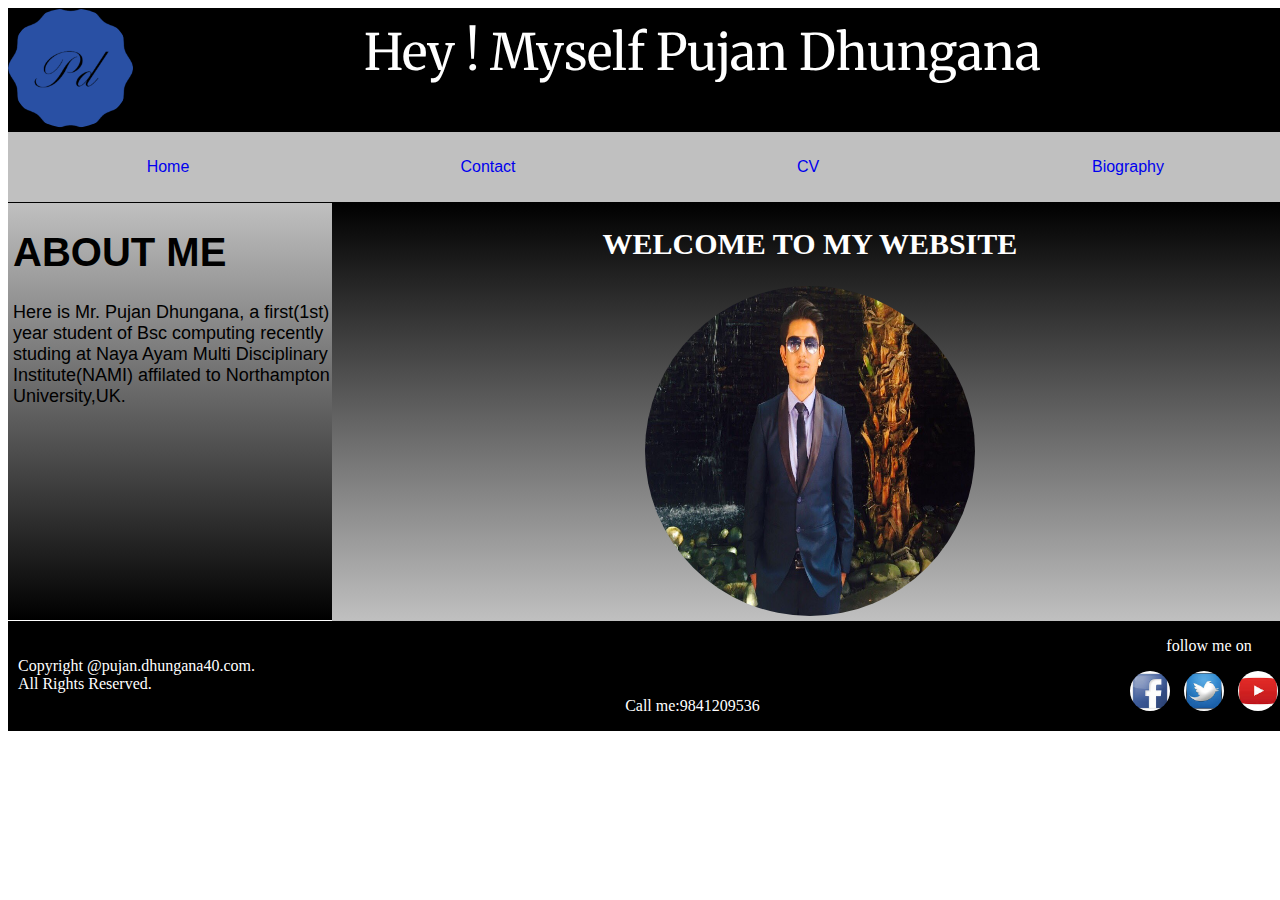
<file: index.html>
<!DOCTYPE html>
<html>
  <head>
      <title>My Website</title><!--It gives the title of the web page-->
      <link rel="stylesheet" href="css/style.css"><!--Links the html page with css styling-->
      <link href="https://fonts.googleapis.com/css?family=Merriweather" rel="stylesheet"><!-- Links the font family from google fonts-->
    </head>
        <body>
          <header>
            <div class="logo"><!-- This div is for the logo-->
              <img src="images/barca.png" alt="logo"><!-- Links the image in the page-->
            </div>
            <div class= "main"><!-- This div is for the heading title-->
              Hey ! Myself Pujan Dhungana<!-- This is the header title-->
            </div>
          </header>
          <nav><!-- This is the navigation bar-->
            <ul>
              <li><a href="index.html">Home</a></li>
              <li><a href="contact.html">Contact</a></li>
              <li><a href="cv.html">CV</a></li>
              <li><a href="bio.html">Biography</a></li>
            </ul>
          </nav>

        <section>
          <div class="left"><!-- This div is for the left bar of the home page-->
            <h1>ABOUT ME</h1>
            <article class="article"><!-- This div is for the article in the left bar of the home page-->
            <p>
            Here is Mr. Pujan Dhungana, a first(1st) year student of Bsc
            computing recently studing at Naya Ayam Multi Disciplinary
            Institute(NAMI) affilated to Northampton University,UK.
           </p>
         </article>
       </div>
       <div class="centre"><!-- This div is for the middle page of the home page-->
         <h2> WELCOME TO MY WEBSITE</h2>
         <img src="images/a.jpg" alt="Pujan Dhungana"><!-- Links the image in the page-->
       </div>
     </section>
        <footer><!-- This is for the footer div-->
          <div class="copyright"><!-- This div is for the copyright portion-->
            <p>
              Copyright @pujan.dhungana40.com.<br> All Rights Reserved.
            </p>
          </div>
          <div class="call"><!-- This div is for the mobile number-->
            <p>
              Call me:9841209536
            </p>
          </div>
           <div class="follow"><!--This div is for the folloe me portion-->
            <p>follow me on</p>
            <a href="https://facebook.com"><img src="images/facebook.jpg" alt="icon of facebook"></a>
            <a href="https://twitter.com"><img src="images/twitter.jpg"alt="icon of twitter"></a>
            <a href="https://youtube.com"><img src="images/youtube.jpg" alt="icon of youtube"></a>
          </div>

        </footer>
       </body>


</html>
</file>
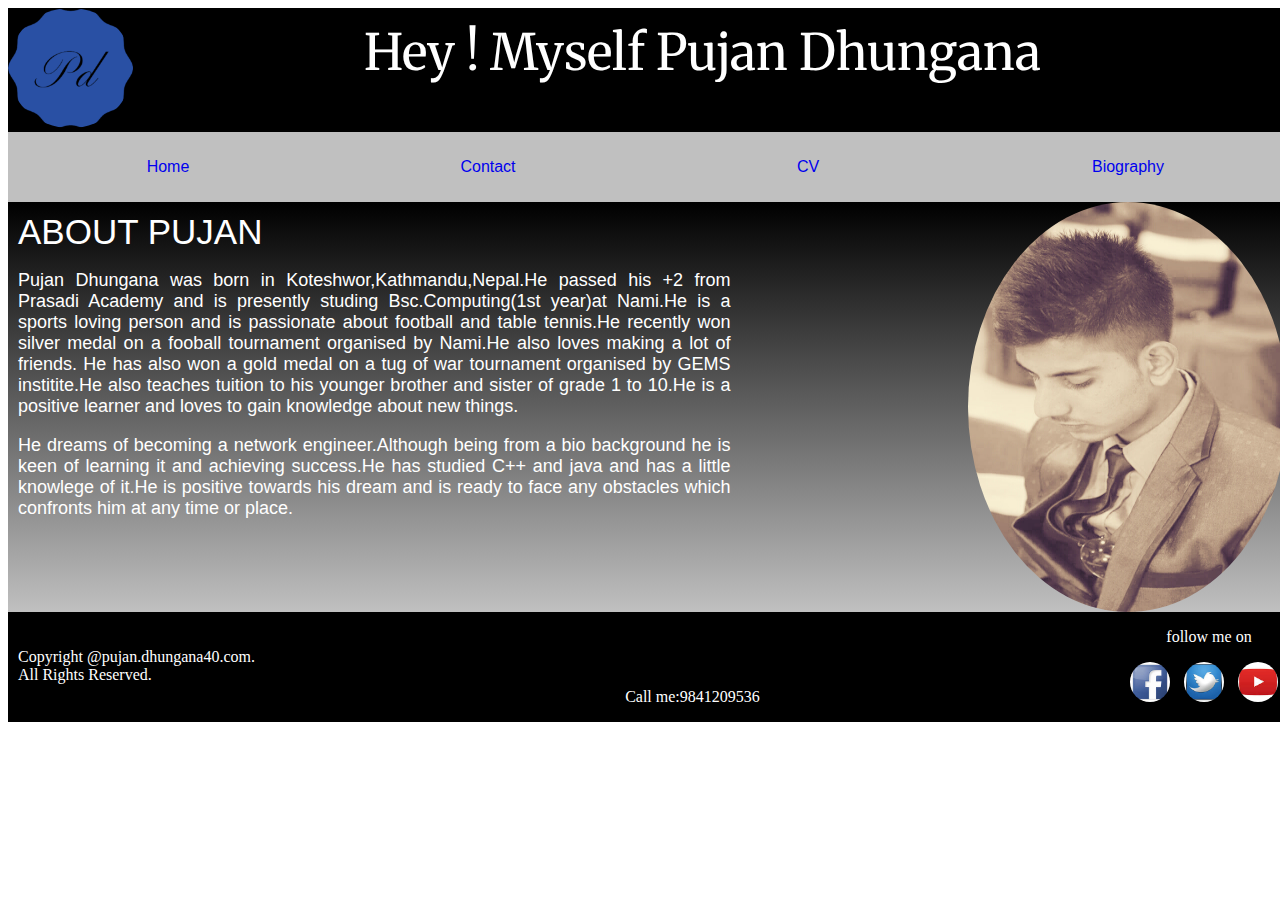
<file: bio.html>
<!DOCTYPE html>
<html>
  <head>
      <title>My Website</title><!--It gives the title of the web page-->
      <link rel="stylesheet" href="css/bio.css"><!--Links the html page with css styling-->
      <link href="https://fonts.googleapis.com/css?family=Merriweather" rel="stylesheet"><!-- Links the font family from google fonts-->
    </head>
        <body>
          <header>
            <div class="logo"><!-- This div is for the logo-->
              <img src="images/barca.png" alt="logo"><!-- Links the image in the page-->
            </div>
            <div class= "main"><!-- This div is for the heading title-->
              Hey ! Myself Pujan Dhungana<!-- This is the header title-->
            </div>
          </header>
          <nav><!-- This is the navigation bar-->
            <ul>
              <li><a href="index.html">Home</a></li>
              <li><a href="contact.html">Contact</a></li>
              <li><a href="cv.html">CV</a></li>
              <li><a href="bio.html">Biography</a></li>
            </ul>
          </nav>
        <section>
          <div class="left"><!-- this div is for the text ABOUT PUJAN-->
           ABOUT PUJAN
          <article class="article"><!-- this div is for the article -->
            <p>
              Pujan Dhungana was born in Koteshwor,Kathmandu,Nepal.He passed his
              +2 from Prasadi Academy and is presently studing Bsc.Computing(1st
              year)at Nami.He is a sports loving person and is passionate about
              football and table tennis.He recently won silver medal on a fooball
              tournament organised by Nami.He also loves making a lot of friends.
              He has also won a gold medal on a tug of war tournament organised
              by GEMS institite.He also teaches tuition to his younger brother
              and sister of grade 1 to 10.He is a positive learner and loves to
              gain knowledge about new things.
            </p>
            <p>
              He dreams of becoming a network engineer.Although being from a bio
              background he is keen of learning it and achieving success.He has
              studied C++ and java and has a little knowlege of it.He is positive
              towards his dream and is ready to face any obstacles which confronts
              him at any time or place.
            </p>
          </article>
        </div>
        <div class="right"><!-- this div is for the image-->
          <img src=images/b.jpg><!-- links image to the required html page-->
        </div>

        </section>

        <footer><!-- This is for the footer div-->
          <div class="copyright"><!-- This div is for the copyright portion-->
            <p>
              Copyright @pujan.dhungana40.com.<br> All Rights Reserved.
            </p>
          </div>
          <div class="call"><!-- This div is for the mobile number-->
            <p>
              Call me:9841209536
            </p>
          </div>
           <div class="follow"><!--This div is for the folloe me portion-->
            <p>follow me on</p>
            <a href="https://facebook.com"><img src="images/facebook.jpg" alt="icon of facebook"></a>
            <a href="https://twitter.com"><img src="images/twitter.jpg"alt="icon of twitter"></a>
            <a href="https://youtube.com"><img src="images/youtube.jpg" alt="icon of youtube"></a>
          </div>

        </footer>
       </body>


      </html>
</file>
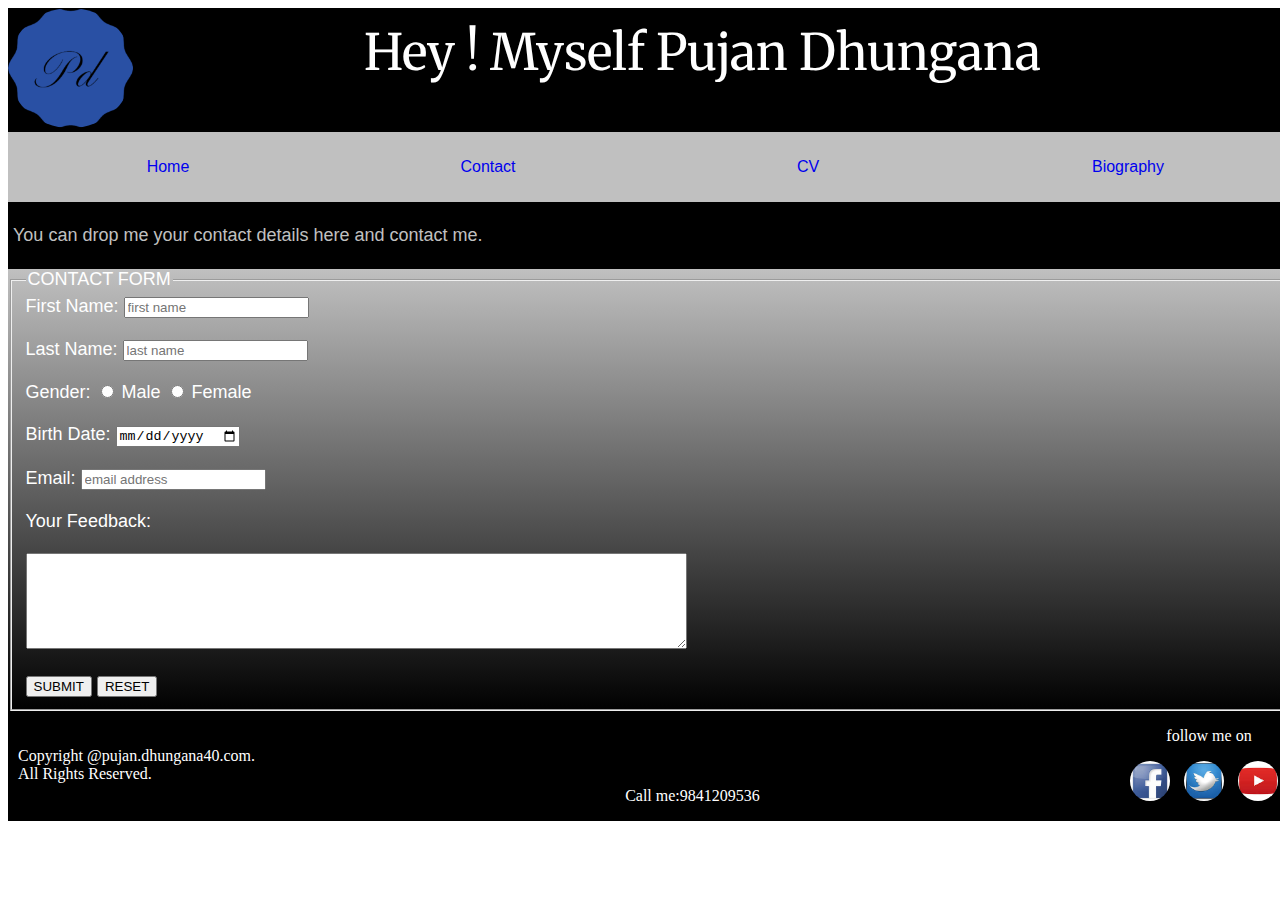
<file: contact.html>
<!DOCTYPE html>
<html>
  <head>
      <title>My Website</title><!--It gives the title of the web page-->
      <link rel="stylesheet" href="css/contact.css"><!--Links the html page with css styling-->
      <link href="https://fonts.googleapis.com/css?family=Merriweather" rel="stylesheet"><!-- Links the font family from google fonts-->
    </head>
        <body>
          <header>
            <div class="logo"><!-- This div is for the logo-->
              <img src="images/barca.png" alt="logo"><!-- Links the image in the page-->
            </div>
            <div class= "main"><!-- This div is for the heading title-->
              Hey ! Myself Pujan Dhungana<!-- This is the header title-->
            </div>
          </header>
          <nav><!-- This is the navigation bar-->
            <ul>
              <li><a href="index.html">Home</a></li>
              <li><a href="contact.html">Contact</a></li>
              <li><a href="cv.html">CV</a></li>
              <li><a href="bio.html">Biography</a></li>
            </ul>
          </nav>
        <section>
          <article class="article"><!-- this div is for the article which is in the top of the form-->
          <p>
            You can drop me your contact details here and contact me.<!-- this is the article-->
          </p>
          </article>
          <form action="contact.html" method="get">
          <fieldset><!-- tabular format is set-->

     <legend>CONTACT FORM</legend><!-- title of the form-->


     <label>First Name:</label>
     <input type="text" name="firstname" placeholder="first name"required><br><br><!-- this is the place where the users enter their first name and the required function enables the users to write there first name compulsarily-->

      <label>Last Name:</label>
      <input type="text" name="lastname" placeholder="last name" required><br><br><!-- this is the place where the users enter their last name-->

     <label>Gender:</label>
     <input type="radio" name="gender" value="male"> Male
     <input type="radio" name="gender" value="female"> Female<br><br><!-- this is the place where the users provide their gender-->

     <label>Birth Date:</label>
     <input type="date" name="birth_date"><br><br><!-- this is the place where the users enter their birth date-->


     <label>Email:</label>
     <input type= "text" name="email" placeholder="email address"><br><br><!-- this is the place where the users enter their email-->

     <label>Your Feedback:</label><br><br>
     <textarea name="feedback" rows="6" cols="80"></textarea><br><br><!-- this is the place where the users enter their feedback-->

     <input type="submit" class="submit" value="SUBMIT"><!-- this is the place where the users click to submit their information-->
     <input type="reset" class="reset" value="RESET"><!-- this is the place where the users clixk to reset there information-->

        </fieldset>
   </form>
   </section>
   <footer><!-- This is for the footer div-->
     <div class="copyright"><!-- This div is for the copyright portion-->
       <p>
         Copyright @pujan.dhungana40.com.<br> All Rights Reserved.
       </p>
     </div>
     <div class="call"><!-- This div is for the mobile number-->
       <p>
         Call me:9841209536
       </p>
     </div>
      <div class="follow"><!--This div is for the folloe me portion-->
       <p>follow me on</p>
       <a href="https://facebook.com"><img src="images/facebook.jpg" alt="icon of facebook"></a>
       <a href="https://twitter.com"><img src="images/twitter.jpg"alt="icon of twitter"></a>
       <a href="https://youtube.com"><img src="images/youtube.jpg" alt="icon of youtube"></a>
     </div>

   </footer>
  </body>


 </html>
</file>
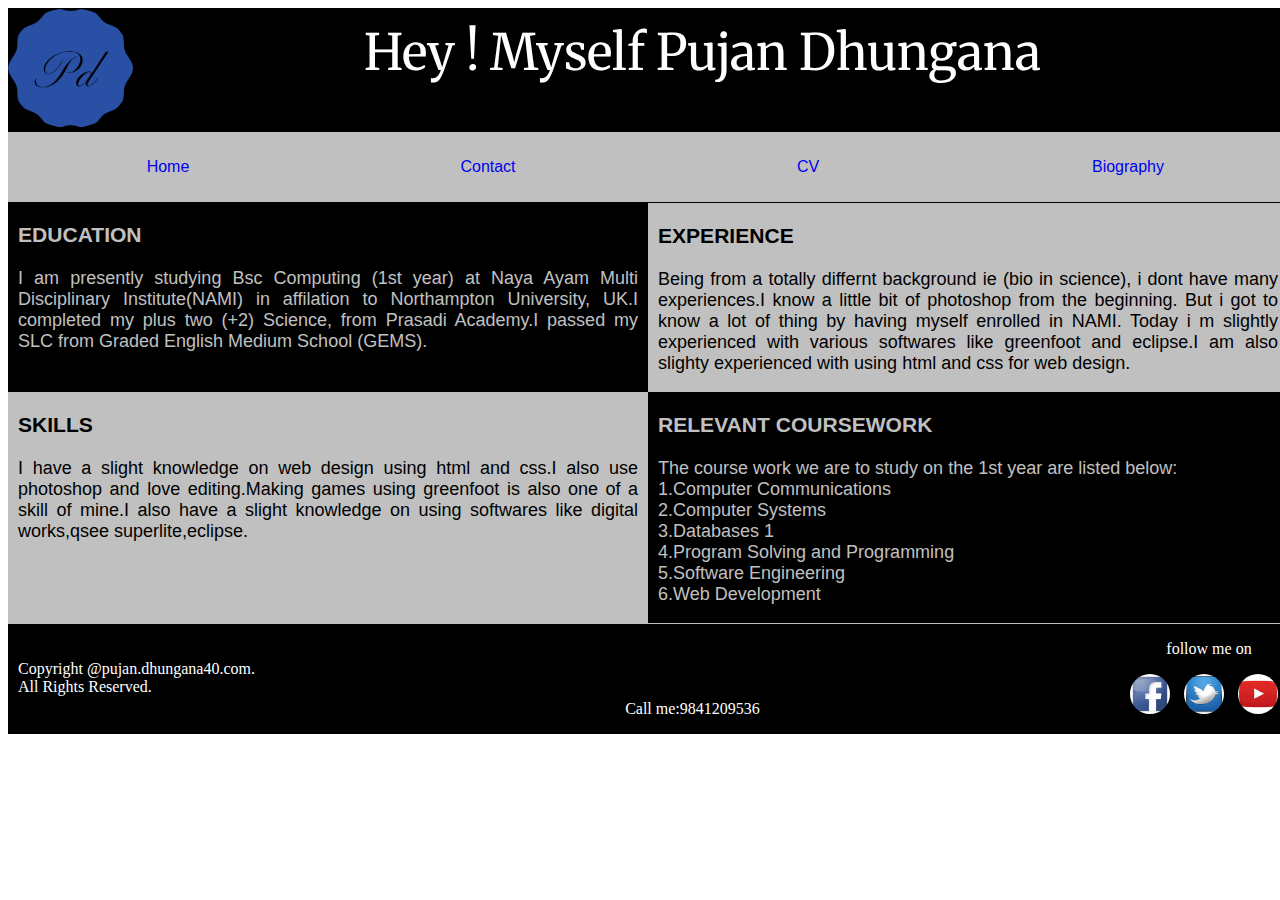
<file: cv.html>
<!DOCTYPE html>
<html>
  <head>
      <title>My Website</title><!--It gives the title of the web page-->
      <link rel="stylesheet" href="css/cv.css"><!--Links the html page with css styling-->
      <link href="https://fonts.googleapis.com/css?family=Merriweather" rel="stylesheet"><!-- Links the font family from google fonts-->
    </head>
        <body>
          <header>
            <div class="logo"><!-- This div is for the logo-->
              <img src="images/barca.png" alt="logo"><!-- Links the image in the page-->
            </div>
            <div class= "main"><!-- This div is for the heading title-->
              Hey ! Myself Pujan Dhungana<!-- This is the header title-->
            </div>
          </header>
          <nav><!-- This is the navigation bar-->
            <ul>
              <li><a href="index.html">Home</a></li>
              <li><a href="contact.html">Contact</a></li>
              <li><a href="cv.html">CV</a></li>
              <li><a href="bio.html">Biography</a></li>
            </ul>
          </nav>
      <div class="section"><!-- this div is for the whole content portion except header and footer-->
        <div class="section1"><!-- this div is for the  education and experience portion-->
          <div class="edu"><!-- this div is only for the education portion-->
          <h3>EDUCATION</h3>
          <p>
            I am presently studying Bsc Computing (1st year) at Naya Ayam Multi
            Disciplinary Institute(NAMI) in affilation to Northampton University,
            UK.I completed my plus two (+2) Science, from Prasadi Academy.I passed
            my SLC from Graded English Medium School (GEMS).
          </p>
          </div>
          <div class="exp"><!-- this div is only for experience portion-->
          <h3> EXPERIENCE </h3>
          <p>
          Being from a totally differnt background ie (bio in science), i dont
          have many experiences.I know a little bit of photoshop from the beginning.
          But i got to know a lot of thing by having myself enrolled in NAMI.
          Today i m  slightly experienced with various softwares like greenfoot
          and eclipse.I am also slighty experienced with using html and css for web design.
          </p>
        </div>
      </div>
        <div class="section2"><!-- this div is for the  skills and coursework portion-->
          <div class="ski"><!-- this div is for the skills portion-->
          <h3>SKILLS</h3>
          <p>
            I have a slight knowledge on web design using html and css.I also use
            photoshop and love editing.Making games using greenfoot is  also one
            of a skill of mine.I also have a slight knowledge on using softwares
             like digital works,qsee superlite,eclipse.
          </p>
          </div>
          <div class="rev"><!-- this div is for the coursework portion-->
          <h3> RELEVANT COURSEWORK </h3>
          <p>
            The course work we are to study on the 1st year are listed below:<br>
            1.Computer Communications<br>
            2.Computer Systems<br>
            3.Databases 1<br>
            4.Program Solving and Programming<br>
            5.Software Engineering<br>
            6.Web Development
          </p>
        </div>
      </div>
      </div>

        <footer><!-- This is for the footer div-->
          <div class="copyright"><!-- This div is for the copyright portion-->
            <p>
              Copyright @pujan.dhungana40.com.<br> All Rights Reserved.
            </p>
          </div>
          <div class="call"><!-- This div is for the mobile number-->
            <p>
              Call me:9841209536
            </p>
          </div>
           <div class="follow"><!--This div is for the folloe me portion-->
            <p>follow me on</p>
            <a href="https://facebook.com"><img src="images/facebook.jpg" alt="icon of facebook"></a>
            <a href="https://twitter.com"><img src="images/twitter.jpg"alt="icon of twitter"></a>
            <a href="https://youtube.com"><img src="images/youtube.jpg" alt="icon of youtube"></a>
          </div>

        </footer>
       </body>


  </html>
</file>
<file: css/style.css>
body{
width: 100%; /* The code is for the width of the body file*/
}
header{
  width: 100%;
  background-color: black ;
  color: white;
  display: flex;

}
/* The above code changes the color of the background and the flex propery makes the items in the header to be in same row and color justifies the color of text.*/
.logo{
  width: 100px;
  margin-left: 0px;
}
/* The above code justifies the width of the logo  and the margin provided to the logo.*/
.logo img{
  height: 120px;
  border-radius: 50%;
  transition: width 2s,height 4s,transform 2s;
  }
  /* the above codes changes height to the logo image,gives circular scene of the image and g the image changes it shape and size for certain duration*/
  .logo img:hover{
    transform: rotate(360deg);
  }
  /* the above code rotates the image 360 degrees when the curser is made to point on the image.*/

.main{
  font-family: 'Merriweather', serif;
  font-size: 50px;
  margin-top: 1%;
  margin-left: 20%;
}
/* The above codes justifies the font family.font size and provides necessary margin to the text*/
nav{

  background: silver;
  overflow: hidden;
  font-family: sans-serif;

}
/* the above codes changes the background color , font family of the navigation bar .*/
nav ul{
  display: flex;
  list-style-type: none;
  margin-left:0;
  padding-left: 0;
}
/* the aboves codes makes the navigation bar items display in the form of row  ,  and no bullets are shown on the pages.*/
nav li{
  flex:1;
}
/* the above code frovides equal spaces between the text in the navigation bar */
nav a{
  text-decoration: none;
  padding:10px;
  text-align: center;
  display:block;
  }
  /* the above codes provides no decoration to the text(i.e removes the underline),displays the text in centre and provides equal spaces between the text in the form of blocks.*/
nav a:hover{
  background:white;
}
/* the above code gives the background when cursor is to point on the text*/
section{
  overflow: hidden;
  display: flex;
}
/* The above code presents the items in the section div in row format  */

.left{
  width: 25%;
  overflow: hidden;
  font-family: sans-serif;
  color: black;
  font-size: 20px;
  background: linear-gradient(silver,black);
  border-top: 1px solid black;
  border-bottom: 1px solid white;
  padding-left: 5px;
}
/* The above codes provides the width,changes font family,color,font size,gives a definate bakground color,provides border to the texts. */
.article{
  font-size: 18px;
}
/* the above code chanes the font size of the article.*/
.centre{
  width: 75%;
  text-align: center;
  font-size: 20px;
  background: linear-gradient(black,silver);
  color: white;
}
/* the aboves code provides required width, displays the text in centre and changes the color of the text */
.centre img{
  height: 330px;
  width: 330px;
  border-radius: 50%;
  transition: width 2s,height 4s,transform 2s;
}

/* the above codes changes height and width of the image,gives circular scene of the image and  the image changes it shape and size for certain duration*/
.centre img:hover{
  transform: rotate(360deg);
}
/* the above code rotates the image 360 degrees when the curser is made to point on the image.*/

footer{
  width: 100%;
  background:black;
  color:white;
  display:flex;
  justify-content: space-between;
  }
  /* the above codes provides required width,changes the background color and color of the texts,displays the items in row and provides equal spaces between them */
.copyright{
  padding-left: 10px;
  margin-top: 20px;
}
/* the above codes provides required padding and margin to the texts.*/
.call{
  margin-top: 60px;
}
/* the above codes provides required  margin to the text.*/

.follow{
  text-align: center;
}
/* the above codes dispalys the text in centre.*/
.follow img{
  margin-right: 10px;
  width:40px;
  height:40px;
  border-radius: 50%;
  transition: width 2s,height 4s,transform 2s;
}
/* the above codes provides required margin. changes height and width of the image,gives circular scene of the image and  the image changes it shape and size for certain duration*/

.follow img:hover{
  transform: rotate(360deg);
}
/* the above code rotates the image 360 degrees when the curser is made to point on the image.*/

@media all and (max-width:1000px) {
  nav ul{
    flex-direction: column;
  }
  /* the code makes the navigation bar responsive.*/
}
/* the code makes the web page responsive.
</file>
<file: css/bio.css>
body{
width: 100%; /* The code is for the width of the body file*/
}
header{
  width: 100%;
  background-color: black ;
  color: white;
  display: flex;

}
/* The above code changes the color of the background and the flex propery makes the items in the header to be in same row and color justifies the color of text.*/
.logo{
  width: 100px;
  margin-left: 0px;
}
/* The above code justifies the width of the logo  and the margin provided to the logo.*/
.logo img{
  height: 120px;
  border-radius: 50%;
  transition: width 2s,height 4s,transform 2s;
  }
  /* the above codes changes height to the logo image,gives circular scene of the image and g the image changes it shape and size for certain duration*/
  .logo img:hover{
    transform: rotate(360deg);
  }
  /* the above code rotates the image 360 degrees when the curser is made to point on the image.*/

.main{
  font-family: 'Merriweather', serif;
  font-size: 50px;
  margin-top: 1%;
  margin-left: 20%;
}
/* The above codes justifies the font family.font size and provides necessary margin to the text*/
nav{

  background: silver;
  overflow: hidden;
  font-family: sans-serif;

}
/* the above codes changes the background color , font family of the navigation bar .*/
nav ul{
  display: flex;
  list-style-type: none;
  margin-left:0;
  padding-left: 0;
}
/* the aboves codes makes the navigation bar items display in the form of row  ,  and no bullets are shown on the pages.*/
nav li{
  flex:1;
}
/* the above code frovides equal spaces between the text in the navigation bar */
nav a{
  text-decoration: none;
  padding:10px;
  text-align: center;
  display:block;
  }
  /* the above codes provides no decoration to the text(i.e removes the underline),displays the text in centre and provides equal spaces between the text in the form of blocks.*/
nav a:hover{
  background:white;
}
/* the above code gives the background when cursor is to point on the text*/
section{
  overflow: hidden;
  display: flex;
  flex-direction: row;
  background: linear-gradient(black,silver);
}
/* the above codes displays the items in this div in row and gives a linear background color. */
.left{
  width: 75%;
  color: white;
  font-family: sans-serif;
  font-size: 35px;
  margin-top: 10px;
  margin-left: 10px;
}
/* the above codes provides the required width and margin and changes he color , font family and font sixe of the div.*/
.article{
  width:75%;
  color: white;
  font-size: 18px;
  font-family: sans-serif;
  text-align: justify;
}
/* the above codes provides the required width , changes he color , font family and font size of the  article and text align code displays the aricle in ordered format.*/

.right {
  width:25%;
  display: flex;
}
/* the above codes provides the required width to the div.*/

.right img{

  border-radius: 50%;
  height: 410px;
  width: 330px;
}
/* the above codes provides the image circular format and changes height and width of the image.*/

footer{
  width: 100%;
  background:black;
  color:white;
  display:flex;
  justify-content: space-between;
  }
  /* the above codes provides required width,changes the background color and color of the texts,displays the items in row and provides equal spaces between them */
.copyright{
  padding-left: 10px;
  margin-top: 20px;
}
/* the above codes provides required padding and margin to the texts.*/
.call{
  margin-top: 60px;
}
/* the above codes provides required  margin to the text.*/

.follow{
  text-align: center;
}
/* the above codes dispalys the text in centre.*/
.follow img{
  margin-right: 10px;
  width:40px;
  height:40px;
  border-radius: 50%;
  transition: width 2s,height 4s,transform 2s;
}
/* the above codes provides required margin. changes height and width of the image,gives circular scene of the image and  the image changes it shape and size for certain duration*/

.follow img:hover{
  transform: rotate(360deg);
}
/* the above code rotates the image 360 degrees when the curser is made to point on the image.*/

@media all and (max-width:1000px) {
  nav ul{
    flex-direction: column;
  }
  section{
    display: flex;
    flex-direction: column;
  }
  /* the code makes the navigation bar responsive.*/
}
/* the code makes the web page responsive.
</file>
<file: css/contact.css>
body{
width: 100%; /* The code is for the width of the body file*/
}
header{
  width: 100%;
  background-color: black ;
  color: white;
  display: flex;

}
/* The above code changes the color of the background and the flex propery makes the items in the header to be in same row and color justifies the color of text.*/
.logo{
  width: 100px;
  margin-left: 0px;
}
/* The above code justifies the width of the logo  and the margin provided to the logo.*/
.logo img{
  height: 120px;
  border-radius: 50%;
  transition: width 2s,height 4s,transform 2s;
  }
  /* the above codes changes height to the logo image,gives circular scene of the image and g the image changes it shape and size for certain duration*/
  .logo img:hover{
    transform: rotate(360deg);
  }
  /* the above code rotates the image 360 degrees when the curser is made to point on the image.*/

.main{
  font-family: 'Merriweather', serif;
  font-size: 50px;
  margin-top: 1%;
  margin-left: 20%;
}
/* The above codes justifies the font family.font size and provides necessary margin to the text*/
nav{

  background: silver;
  overflow: hidden;
  font-family: sans-serif;

}
/* the above codes changes the background color , font family of the navigation bar .*/
nav ul{
  display: flex;
  list-style-type: none;
  margin-left:0;
  padding-left: 0;
}
/* the aboves codes makes the navigation bar items display in the form of row  ,  and no bullets are shown on the pages.*/
nav li{
  flex:1;
}
/* the above code frovides equal spaces between the text in the navigation bar */
nav a{
  text-decoration: none;
  padding:10px;
  text-align: center;
  display:block;
  }
  /* the above codes provides no decoration to the text(i.e removes the underline),displays the text in centre and provides equal spaces between the text in the form of blocks.*/
nav a:hover{
  background:white;
}
/* the above code gives the background when cursor is to point on the text*/
section{
  overflow: hidden;
}
/* the above codes hides the unnecessary spaces.*/
.article{
  font-size: 18px;
  font-family: sans-serif;
  color:silver;
  background: black;
  overflow: hidden;
  padding: 5px;
}
/* the above codes changes font size,font family,color of the text and also provides required padding and changes the background color. */
form{
    background: linear-gradient(silver,black);
    color: white;
    font-size: 18px;
    font-family: sans-serif;
}
/* the above codes gives definite background color to the form and also changes the color ,font size and font family of the text ued in the form. */
footer{
  width: 100%;
  background:black;
  color:white;
  display:flex;
  justify-content: space-between;
  }
  /* the above codes provides required width,changes the background color and color of the texts,displays the items in row and provides equal spaces between them */
.copyright{
  padding-left: 10px;
  margin-top: 20px;
}
/* the above codes provides required padding and margin to the texts.*/
.call{
  margin-top: 60px;
}
/* the above codes provides required  margin to the text.*/

.follow{
  text-align: center;
}
/* the above codes dispalys the text in centre.*/
.follow img{
  margin-right: 10px;
  width:40px;
  height:40px;
  border-radius: 50%;
  transition: width 2s,height 4s,transform 2s;
}
/* the above codes provides required margin. changes height and width of the image,gives circular scene of the image and  the image changes it shape and size for certain duration*/

.follow img:hover{
  transform: rotate(360deg);
}
/* the above code rotates the image 360 degrees when the curser is made to point on the image.*/

@media all and (max-width:1000px) {
  nav ul{
    flex-direction: column;
  }
  /* the code makes the navigation bar responsive.*/
}
/* the code makes the web page responsive.
</file>
<file: css/cv.css>
body{
width: 100%; /* The code is for the width of the body file*/
}
header{
  width: 100%;
  background-color: black ;
  color: white;
  display: flex;

}
/* The above code changes the color of the background and the flex propery makes the items in the header to be in same row and color justifies the color of text.*/
.logo{
  width: 100px;
  margin-left: 0px;
}
/* The above code justifies the width of the logo  and the margin provided to the logo.*/
.logo img{
  height: 120px;
  border-radius: 50%;
  transition: width 2s,height 4s,transform 2s;
  }
  /* the above codes changes height to the logo image,gives circular scene of the image and g the image changes it shape and size for certain duration*/
  .logo img:hover{
    transform: rotate(360deg);
  }
  /* the above code rotates the image 360 degrees when the curser is made to point on the image.*/

.main{
  font-family: 'Merriweather', serif;
  font-size: 50px;
  margin-top: 1%;
  margin-left: 20%;
}
/* The above codes justifies the font family.font size and provides necessary margin to the text*/
nav{

  background: silver;
  overflow: hidden;
  font-family: sans-serif;

}
/* the above codes changes the background color , font family of the navigation bar .*/
nav ul{
  display: flex;
  list-style-type: none;
  margin-left:0;
  padding-left: 0;
}
/* the aboves codes makes the navigation bar items display in the form of row  ,  and no bullets are shown on the pages.*/
nav li{
  flex:1;
}
/* the above code frovides equal spaces between the text in the navigation bar */
nav a{
  text-decoration: none;
  padding:10px;
  text-align: center;
  display:block;
  }
  /* the above codes provides no decoration to the text(i.e removes the underline),displays the text in centre and provides equal spaces between the text in the form of blocks.*/
nav a:hover{
  background:white;
}
/* the above code gives the background when cursor is to point on the text*/
.section{
  overflow: hidden;
}
/* the above code hides the unwanted black spaces in the web page.  */
.section1{
  display: flex;
  flex-direction: row;
}
/* the above code displays the contents of this div in row */
.edu{
  width:50%;
  text-align: justify;
  padding-left: 10px;
  background-color: black;
  color: silver;
  padding-right: 10px;
  font-size: 18px;
  font-family: sans-serif;
}
/* the above code provides the given width,changes the background color,changes the color of text,displays the text in systematic form and provides the given padding.  */

.exp{
  width:50%;
  padding-left: 10px;
  background-color: silver;
  color: black;
  border-top: 1px solid black;
  text-align: justify;
  padding-right: 10px;
  font-size: 18px;
  font-family: sans-serif;
}

/* the above code provides the given width,changes the background color,changes the color of text,displays the text in systematic form and provides the given paddingand also border is displayed  */

.section2{
  display: flex;
  flex-direction: row;
}
/* the above code displays the contents of this div in row */


.ski{
  width:50%;
  padding-left: 10px;
  background-color: silver;
  color: black;
  text-align: justify;
  padding-right: 10px;
  font-size: 18px;
  font-family: sans-serif;
}
/* the above code provides the given width,changes the background color,changes the color of text,displays the text in systematic form and provides the given padding.  */


.rev{
  width:50%;
  padding-left: 10px;
  background-color: black;
  color: silver;
  text-align: justify;
  padding-right: 10px;
  font-size: 18px;
  font-family: sans-serif;
  border-bottom: 1px solid silver;
}
/* the above code provides the given width,changes the background color,changes the color of text,displays the text in systematic form and provides the given paddingand also border is displayed  */



footer{
  width: 100%;
  background:black;
  color:white;
  display:flex;
  justify-content: space-between;
  }
  /* the above codes provides required width,changes the background color and color of the texts,displays the items in row and provides equal spaces between them */
.copyright{
  padding-left: 10px;
  margin-top: 20px;
}
/* the above codes provides required padding and margin to the texts.*/
.call{
  margin-top: 60px;
}
/* the above codes provides required  margin to the text.*/

.follow{
  text-align: center;
}
/* the above codes dispalys the text in centre.*/
.follow img{
  margin-right: 10px;
  width:40px;
  height:40px;
  border-radius: 50%;
  transition: width 2s,height 4s,transform 2s;
}
/* the above codes provides required margin. changes height and width of the image,gives circular scene of the image and  the image changes it shape and size for certain duration*/

.follow img:hover{
  transform: rotate(360deg);
}
/* the above code rotates the image 360 degrees when the curser is made to point on the image.*/

@media all and (max-width:1000px) {
  nav ul{
    flex-direction: column;
  }
  /* the code makes the navigation bar responsive.*/
}
/* the code makes the web page responsive.
</file>
